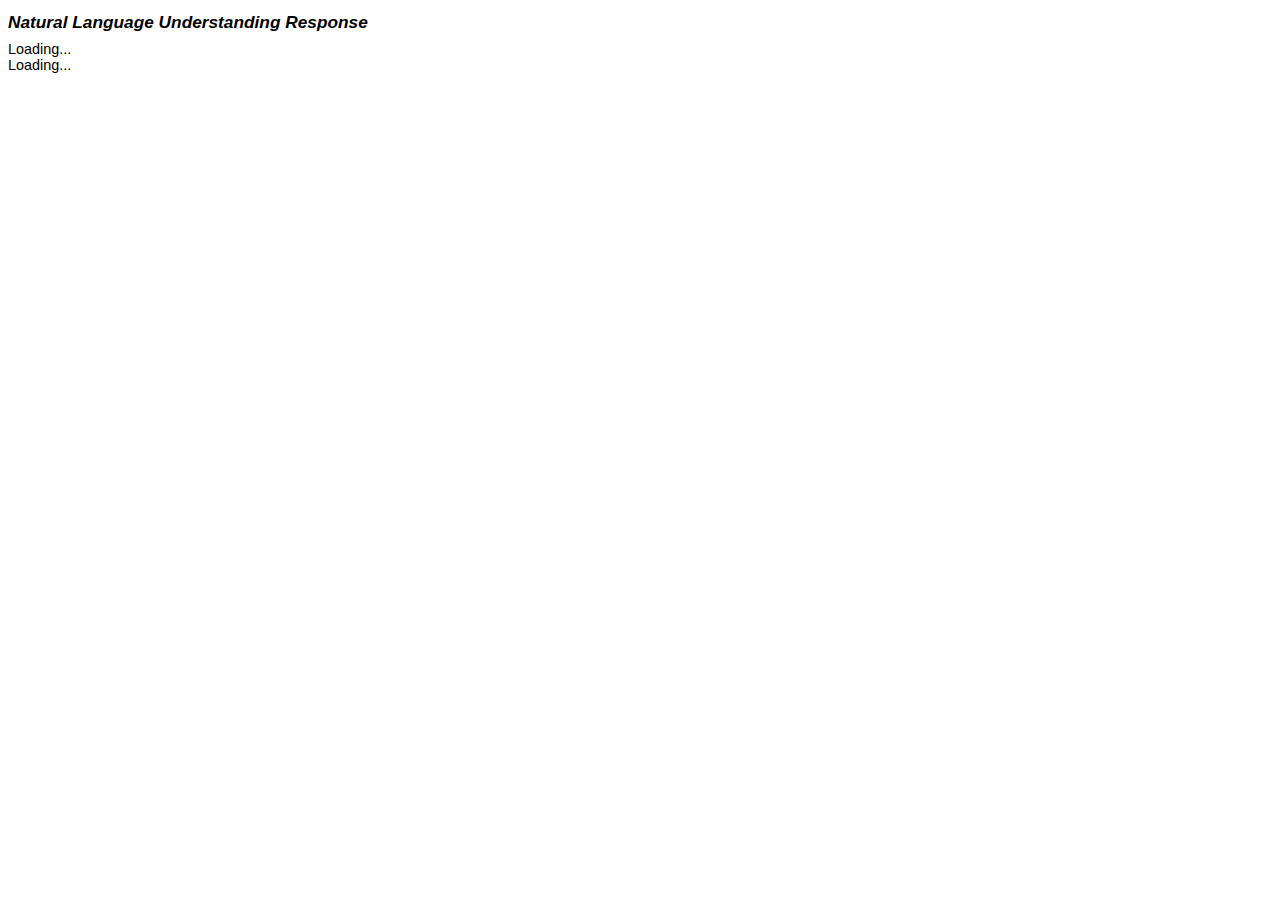
<file: chrome/action/index.html>
<!DOCTYPE html>
<html lang="en">
<head>
    <meta charset="UTF-8">
    <meta name="viewport" content="width=device-width, initial-scale=1.0">
    <title>NLU Result</title>
    <link href="../options/style.css" rel="stylesheet" />
</head>
<body>
    <h1 class="title">Natural Language Understanding Response</h1>
    <div id="result-container">
        <div id="nluSentiment">Loading...</div>
        <div id="nluEmotions">Loading...</div>
    </div>
    <script src="../libs/echarts.js"></script>
    <script src="script.js"></script>
</body>
</html>
</file>
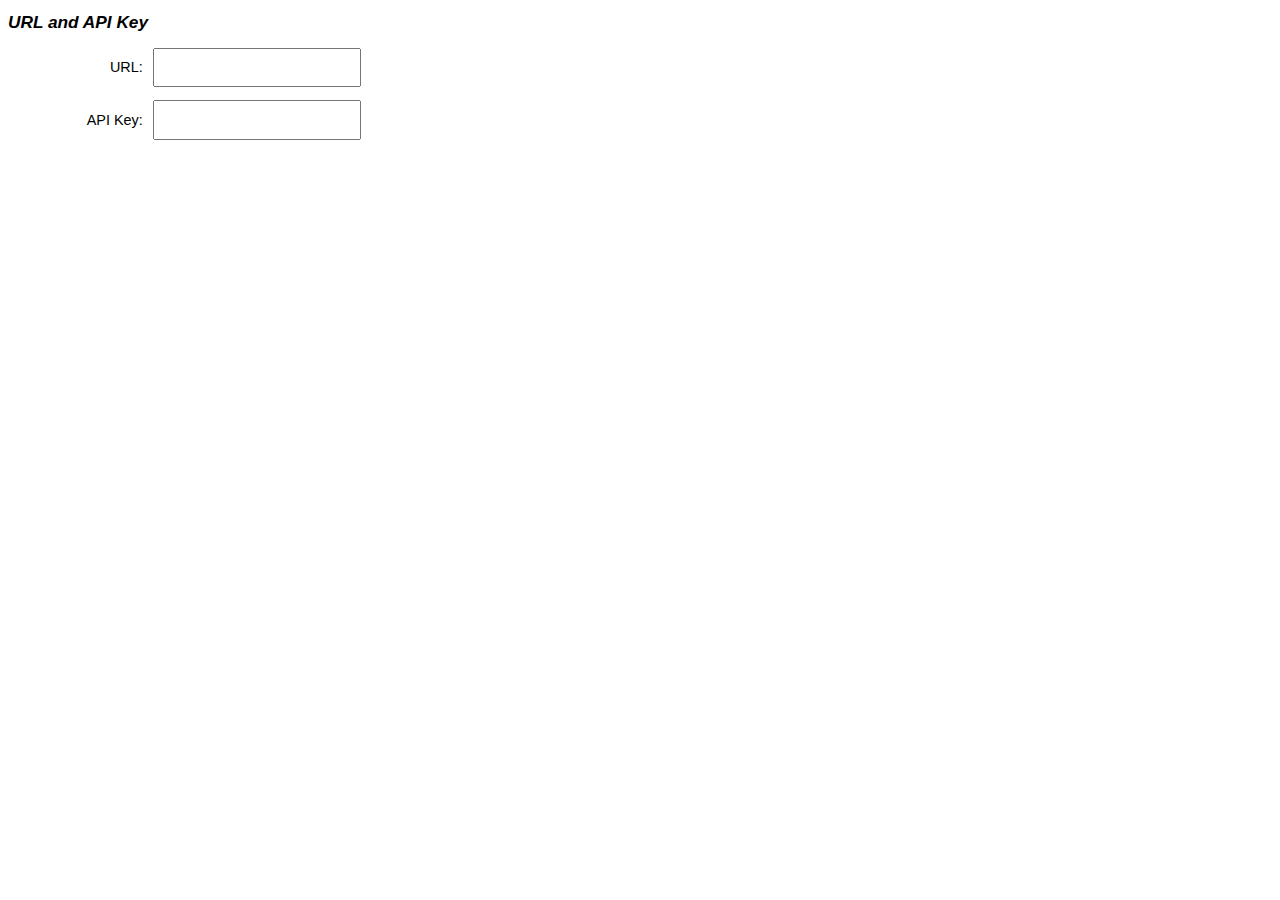
<file: chrome/options/index.html>
<!DOCTYPE html>
<html lang="en">
  <head>
    <meta charset="UTF-8">
    <link href="style.css" rel="stylesheet" />
  </head>
  <body>
   <section>
      <h1 class="title" >URL and API Key</h1>
      <label>URL: <input id="url" type="text"/></label>
      <label>API Key: <input id="password" type="text"/></label>
    </section>
    <script src="script.js"></script>
  </body>
</html>
</file>
<file: chrome/options/style.css>
h1 {
  font-style: italic;
}

.error { 
	color: red;
  font-weight: 600;
}

body {
  width: 25em;
  font-family: "Open Sans Light", sans-serif;
  font-size: 0.9em;
  font-weight: 300;
}

.title {
  font-size: 1.2em;
  margin-bottom: 0.5em;
}

label {
  float: right;
}

input {
  margin: 0.5em;
  width: 200px;
  height: 2.5em;
}
</file>
